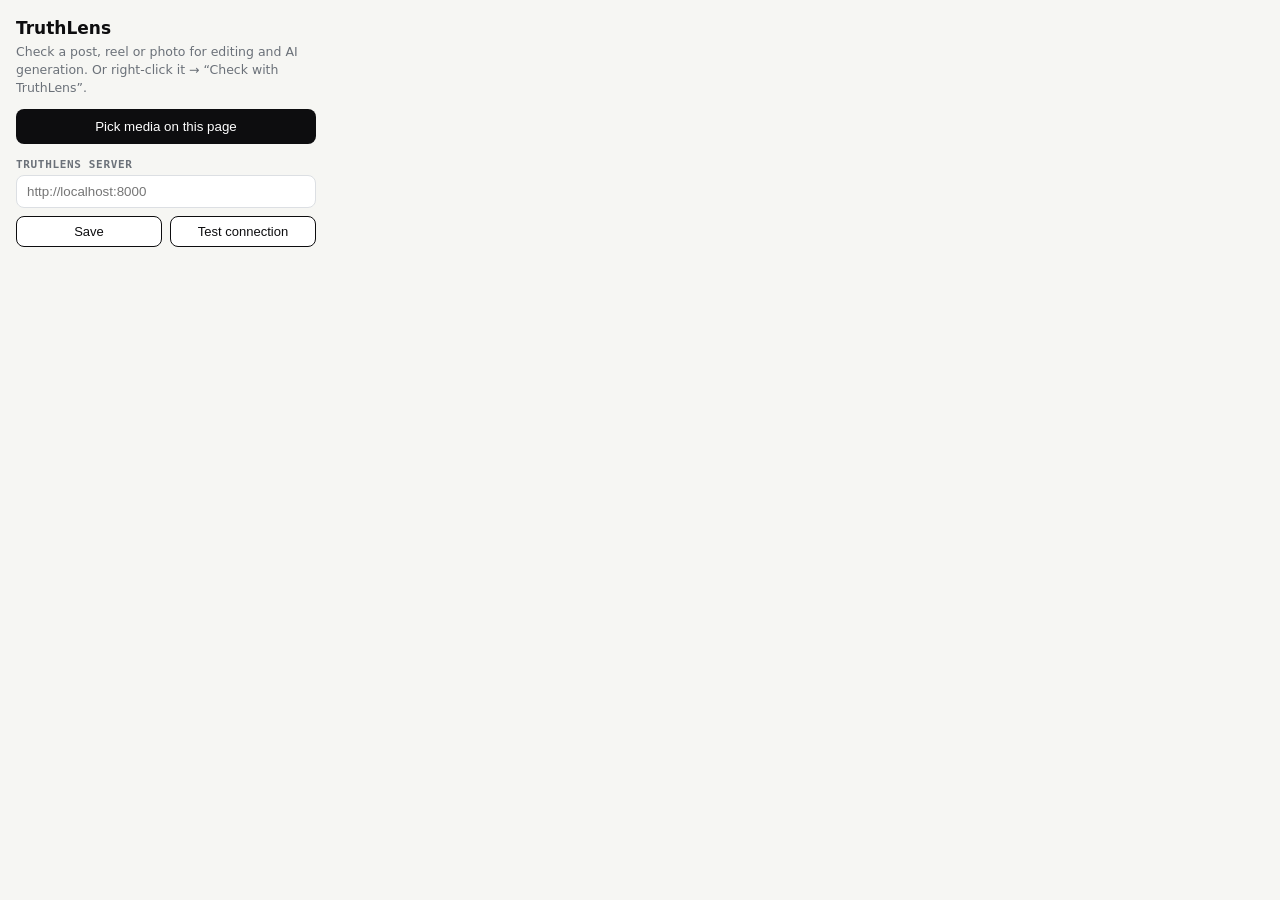
<file: extension/popup.html>
<!DOCTYPE html>
<html lang="en"><head><meta charset="utf-8"><title>TruthLens</title>
<style>
body{width:300px;margin:0;padding:16px;font:14px/1.45 -apple-system,Inter,system-ui,sans-serif;color:#0d0d0f;background:#f6f6f3}
h1{font-size:17px;margin:0 0 2px}p{margin:0 0 12px;color:#6b7179;font-size:12.5px}
button{width:100%;padding:10px;border-radius:8px;border:0;background:#0d0d0f;color:#fff;font:600 14px inherit;cursor:pointer}
label{display:block;margin-top:14px;font:600 11px ui-monospace,Menlo,monospace;letter-spacing:.06em;color:#6b7179}
input{width:100%;box-sizing:border-box;margin-top:4px;padding:8px 10px;border:1px solid #dcdfe3;border-radius:8px;font:13px inherit}
.row{display:flex;gap:8px;margin-top:8px}.row button{background:#fff;color:#0d0d0f;border:1px solid #0d0d0f;font-size:13px;padding:7px}
#st{margin-top:8px;font-size:12.5px;min-height:1em}
</style></head><body>
<h1>TruthLens</h1>
<p>Check a post, reel or photo for editing and AI generation. Or right-click it → “Check with TruthLens”.</p>
<button id="pick">Pick media on this page</button>
<label for="srv">TRUTHLENS SERVER</label>
<input id="srv" placeholder="http://localhost:8000">
<div class="row"><button id="save">Save</button><button id="test">Test connection</button></div>
<div id="st"></div>
<script src="popup.js"></script>
</body></html>
</file>
